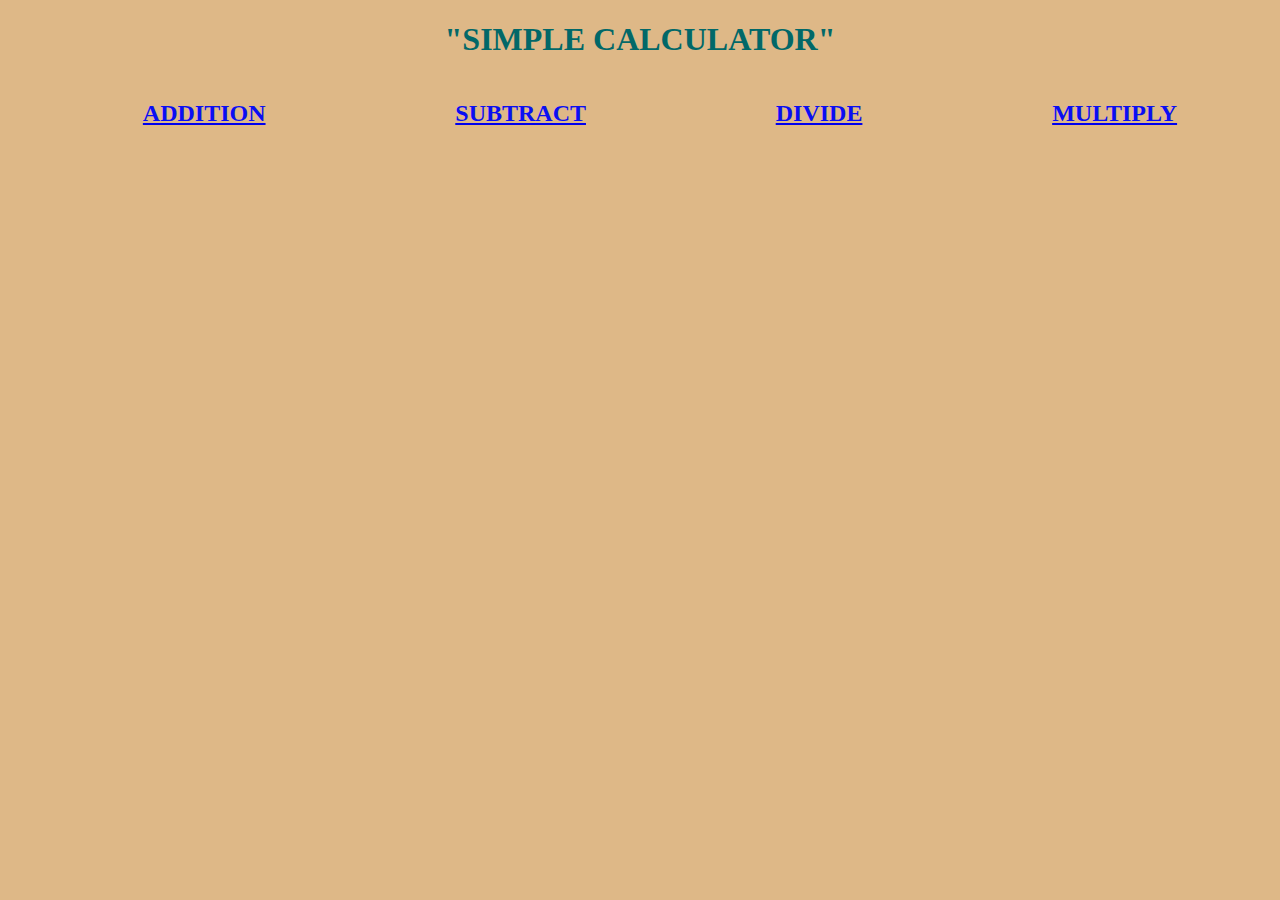
<file: index.html>
<!DOCTYPE html>
<html lang="en">
<head>
    <meta charset="UTF-8">
    <meta http-equiv="X-UA-Compatible" content="IE=edge">
    <meta name="viewport" content="width=device-width, initial-scale=1.0">
    <title>Simple calculator</title>
    <link rel="stylesheet" a href="style.css">
    
</head>
<body style="background-color: burlywood;"></body>
    <h1>
        "SIMPLE CALCULATOR"
    </h1>
    <ul>
        <a href="add.html">
            <h2 style="color: rgb(10, 14, 243);" > ADDITION</h2>
        </a>
        <a href="subtract.html">
            <h2 style="color: rgb(10, 14, 243);" > SUBTRACT</h2>
        </a>
        <a href="divide.html">
            <h2 style="color: rgb(10, 14, 243);" >DIVIDE</h2>
        </a>
        <a href="multiply.html">
            <h2 style="color: rgb(10, 14, 243);" >MULTIPLY</h2>
        </a>
    </ul>
</body>
</html>
</file>
<file: style.css>
h1{
    display: flex;
    justify-content: center;
    color: rgb(2, 104, 104);
    
}
ul{
    display:flex;
    justify-content: space-around;
    list-style-type: none;
    text-decoration: none;
    
    
}
</file>
